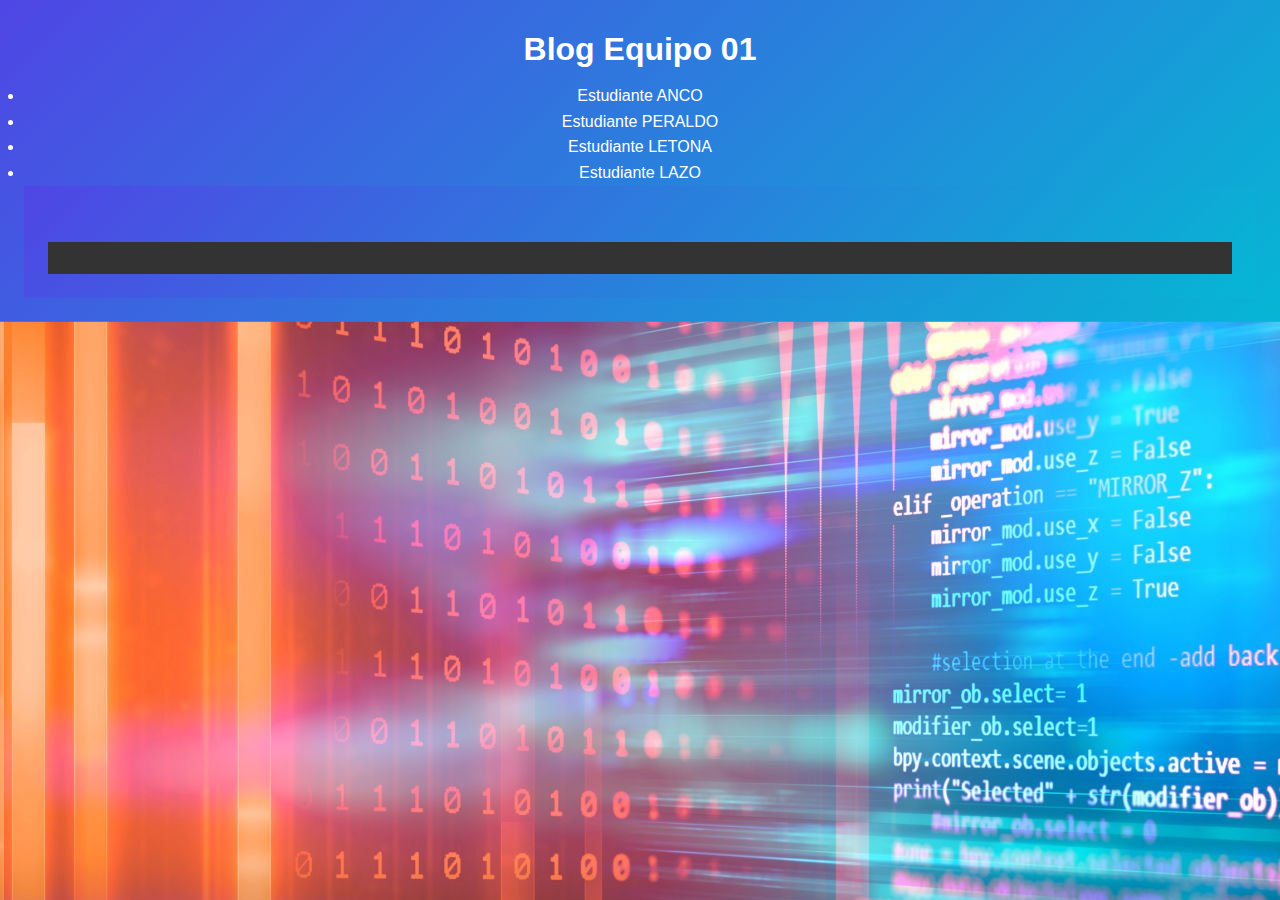
<file: index.html>
<!DOCTYPE html>
 <html lang="es">
 <head>
    <meta charset="UTF-8">
    <meta name="viewport" content="width=device-width, initial-scale=1.0">
    <title>Blog Equipo 05</title>
    <script src="js/script.js"></script>
    <link rel="stylesheet" href="css/style.css">
 </head>
 <body>
    <header> 
        <h1> Blog Equipo 01</h1>
        <ul>
            <li><a href="http://"></a>Estudiante ANCO</li>
            <li><a href="http://"></a>Estudiante PERALDO</li>
            <li><a href="http://"></a>Estudiante LETONA</li>
            <li><a href="http://"></a>Estudiante LAZO</li>
            
        </nav>
    <header>
    <section >
            <article id="STTE_Peraldo"></article>
            <article id="STTE_Anco"></article>
            <article id="STTE_Letona"></article>
            <article id="STTE_Lazo"></article>
    </section>
    <footer></footer>
    <body>
 </html>
</file>
<file: css/style.css>
/* Reset básico */
* {
  margin: 0;
  padding: 0;
  box-sizing: border-box;
}

body {
  font-family: 'Segoe UI', Tahoma, Geneva, Verdana, sans-serif;
  line-height: 1.6;
  background: #f9f9f9;
  color: #333;
  background-image: url('../img/fondo.jpg');

}

header {
  background: linear-gradient(135deg, #4f46e5, #06b6d4);
  color: #fff;
  text-align: center;
  padding: 1.5rem;
  background-position: left center, center center;
  background-size: auto 100%, cover;
  background-repeat: no-repeat, no-repeat;


}

.logo {
  background: url(../img/operfondo.png);
  z-index: 100000;
  width: 162px;
  height: 138px;
  background-size: 145px;
  margin: -78px 0 0 0;
  background-repeat: no-repeat;
  float: left;
}
.logo1 {
  background: url(../img/operfondo.png);
  z-index: 100000;
  width: 162px;
  height: 138px;
  background-size: 145px;
  margin: -138px 0 0 0;
  background-repeat: no-repeat;
  float: right;
}

header h1 {
  margin-bottom: 0.5rem;
  font-size: 2rem;
}

nav ul {
  list-style: none;
  display: flex;
  justify-content: center;
  gap: 1rem;
}

nav ul li a {
  text-decoration: none;
  color: #fff;
  font-weight: bold;
  transition: color 0.3s;
}

nav ul li a:hover {
  color: #ffe600;
}

main {
  padding: 2rem;
}

.grid {
  display: grid;
  grid-template-columns: repeat(auto-fit, minmax(280px, 1fr));
  gap: 1.5rem;
}

.card {
  background: #fff;
  border-radius: 12px;
  box-shadow: 0 4px 8px rgba(0, 0, 0, 0.1);
  overflow: hidden;
  transition: transform 0.3s, box-shadow 0.3s;
}

.card img {
  width: 80%;
  height: auto;
  margin: 0 auto;
  display: block;
}

.card h2 {
  margin: 1rem;
  font-size: 1.5rem;
  color: #4f46e5;
}

.card p {
  margin: 0 1rem 1rem;
}

.card:hover {
  transform: scale(1.05);
  box-shadow: 0 6px 16px rgba(0, 0, 0, 0.2);
}

.btn {
  display: block;
  margin: 1rem auto;
  padding: 0.6rem 1.2rem;
  border: none;
  border-radius: 20px;
  background: #4f46e5;
  color: #fff;
  cursor: pointer;
  transition: background 0.3s;
}

.btn:hover {
  background: #06b6d4;
}

footer {
  text-align: center;
  padding: 1rem;
  margin-top: 2rem;
  background: #333;
  color: #fff;
  font-size: 0.9rem;
}
</file>
